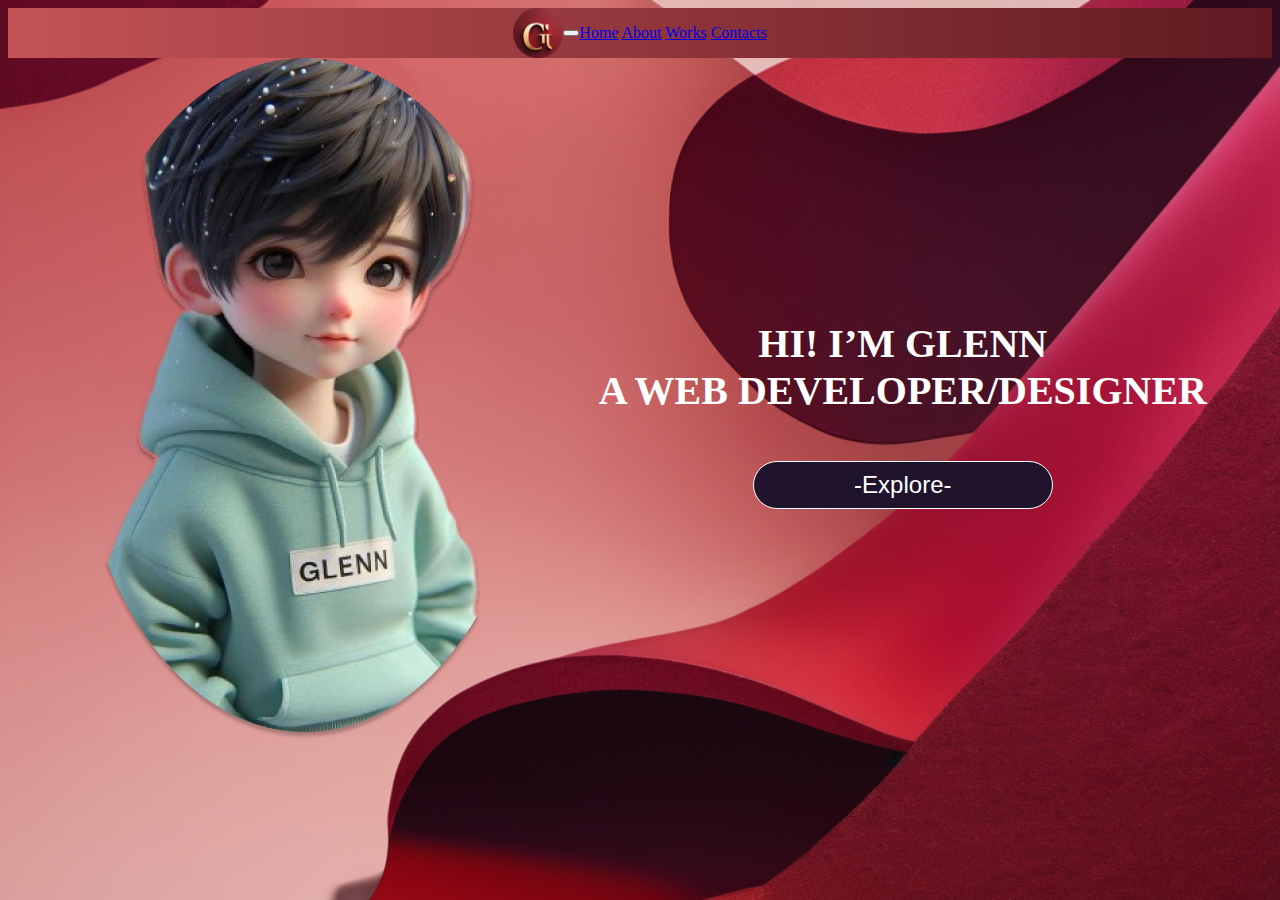
<file: index.html>
<!DOCTYPE html>
<html lang="en">

<head>
    <meta charset="UTF-8">
    <meta name="viewport" content="width=device-width, initial-scale=1.0">
    <title>Glenn Nisperos</title>
    <link rel="stylesheet" href="styles/styles.css">
    <link href="https://cdn.jsdelivr.net/npm/bootstrap@5.3.2/dist/css/bootstrap.min.css" rel="stylesheet"
        integrity="sha384-T3c6CoIi6uLrA9TneNEoa7RxnatzjcDSCmG1MXxSR1GAsXEV/Dwwykc2MPK8M2HN" crossorigin="anonymous">

</head>

<body>

    <!-- navigation -->
    <nav class="navbar navbar-expand-lg">
        <div class="container">
            <a class="navbar-brand" href="#">
                <img src="assets/images/logo.png" class="logo" alt="logo">
            </a>
            <button class="navbar-toggler" type="button" data-bs-toggle="collapse" data-bs-target="#navbarNavAltMarkup"
                aria-controls="navbarNavAltMarkup" aria-expanded="false" aria-label="Toggle navigation">
                <span class="navbar-toggler-icon"></span>
            </button>
            <div class="collapse navbar-collapse justify-content-end" id="navbarNavAltMarkup">
                <div class="navbar-nav">
                    <a class="nav-link active" aria-current="page" href="#">Home</a>
                    <a class="nav-link" href="#">About</a>
                    <a class="nav-link" href="#">Works</a>
                    <a class="nav-link "href="#">Contacts</a>
                </div>
            </div>
        </div>
    </nav>
    <div class="container">
        <div class="image">
            <img src="assets/images/me_.png">
        </div>
        <div class="text">
            <h1>HI! I’M GLENN<br>A WEB DEVELOPER/DESIGNER</h1>
            <button type="button" class="home-button">-Explore-</button>
        </div>
    </div>

    <script src="https://cdn.jsdelivr.net/npm/@popperjs/core@2.11.8/dist/umd/popper.min.js"
        integrity="sha384-I7E8VVD/ismYTF4hNIPjVp/Zjvgyol6VFvRkX/vR+Vc4jQkC+hVqc2pM8ODewa9r"
        crossorigin="anonymous"></script>
    <script src="https://cdn.jsdelivr.net/npm/bootstrap@5.3.2/dist/js/bootstrap.min.js"
        integrity="sha384-BBtl+eGJRgqQAUMxJ7pMwbEyER4l1g+O15P+16Ep7Q9Q+zqX6gSbd85u4mG4QzX+"
        crossorigin="anonymous"></script>
</body>

</html>
</file>
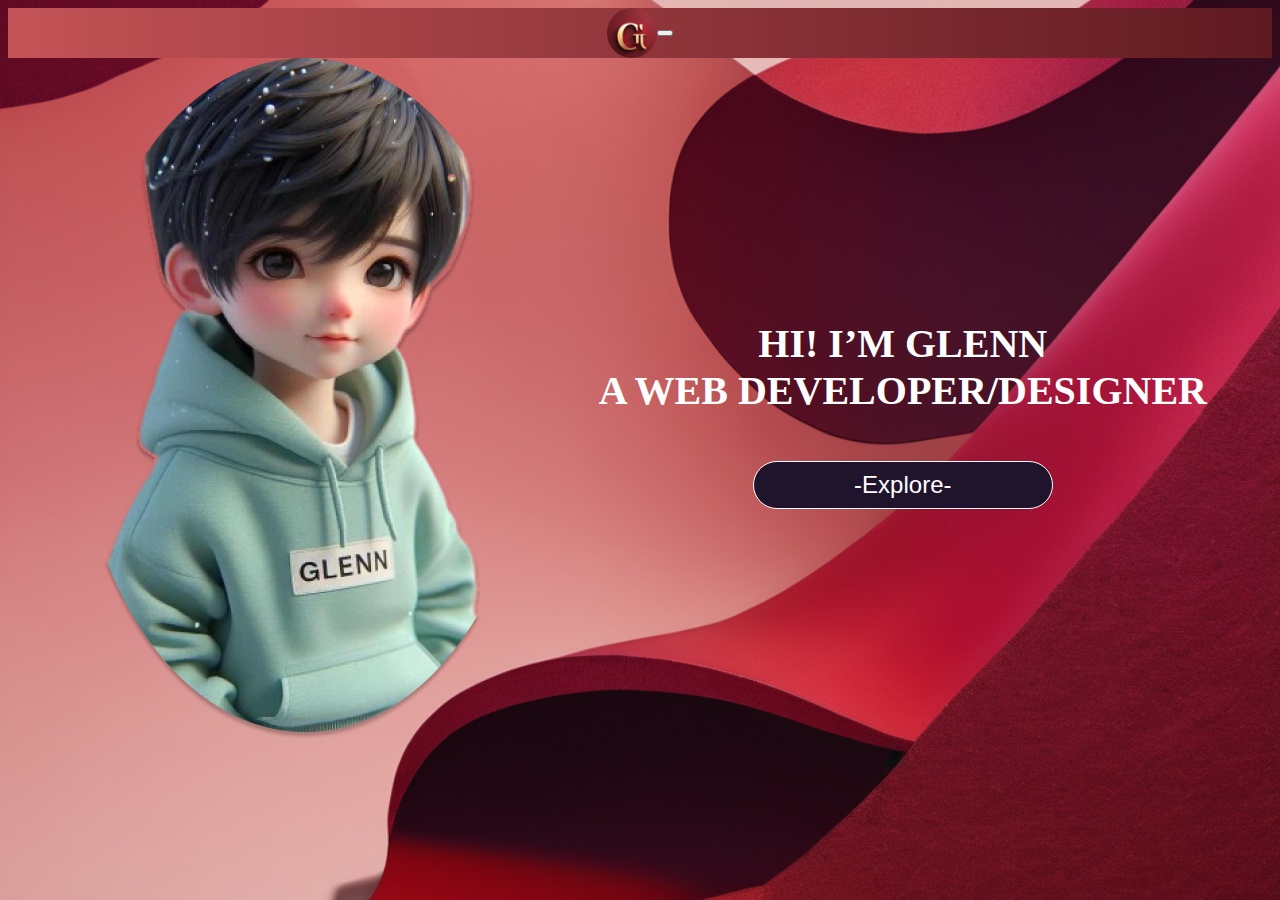
<file: home.html>
<!DOCTYPE html>
<html lang="en">

<head>
    <meta charset="UTF-8">
    <meta name="viewport" content="width=device-width, initial-scale=1.0">
    <title>Glenn Nisperos</title>
    <link rel="stylesheet" href="styles/styles.css">
    <link href="https://cdn.jsdelivr.net/npm/bootstrap@5.3.2/dist/css/bootstrap.min.css" rel="stylesheet"
        integrity="sha384-T3c6CoIi6uLrA9TneNEoa7RxnatzjcDSCmG1MXxSR1GAsXEV/Dwwykc2MPK8M2HN" crossorigin="anonymous">

</head>

<body>

    <!-- navigation -->
    <nav class="navbar navbar-expand-lg">
        <div class="container">
            <a class="navbar-brand" href="#">
                <img src="assets/images/logo.png" class="logo" alt="logo">
            </a>
            <button class="navbar-toggler" type="button" data-bs-toggle="collapse" data-bs-target="#navbarNavAltMarkup"
                aria-controls="navbarNavAltMarkup" aria-expanded="false" aria-label="Toggle navigation">
                <span class="navbar-toggler-icon"></span>
            </button>
        </div>
    </nav>

    <div class="container">
        <div class="image">
            <img src="assets/images/me_.png">
        </div>
        <div class="text">
            <h1>HI! I’M GLENN<br>A WEB DEVELOPER/DESIGNER</h1>
            <button type="button" class="home-button">-Explore-</button>
        </div>
    </div>



    <script src="https://cdn.jsdelivr.net/npm/@popperjs/core@2.11.8/dist/umd/popper.min.js"
        integrity="sha384-I7E8VVD/ismYTF4hNIPjVp/Zjvgyol6VFvRkX/vR+Vc4jQkC+hVqc2pM8ODewa9r"
        crossorigin="anonymous"></script>
    <script src="https://cdn.jsdelivr.net/npm/bootstrap@5.3.2/dist/js/bootstrap.min.js"
        integrity="sha384-BBtl+eGJRgqQAUMxJ7pMwbEyER4l1g+O15P+16Ep7Q9Q+zqX6gSbd85u4mG4QzX+"
        crossorigin="anonymous"></script>
</body>

</html>
</file>
<file: styles/styles.css>
.navbar {
    background: linear-gradient(to left,#5F1A21,#C35356);
}

.logo {
    height: 50px;
    vertical-align: text-top;
}

body {
    background-image: url('bg.png');
    background-repeat: no-repeat;
    background-size: cover;
    background-position: center;
    height: 100%;
}

.home-button {
    background-color: #20142C;
    color: #fff;
    border-radius: 32px;
    font-size: 24px;
    width: 300px;
    height: 48px;
    cursor: pointer;
    text-decoration: none;
    margin-top: 20px;
    border: 1px solid #fff;
}
.home-button:hover{
    background-color: #EE4540;
    color: #000;
    border: none;
    box-shadow: 0 12px 16px 0 rgba(0,0,0,0.24),0 17px 50px 0 rgba(0,0,0,0.19);
}

.explore {
    text-align: right;
}

.container {
    display: flex;
    align-items: center;
    justify-content: center
}

img {
    max-width: 100%;
}

.image {
    flex-basis: 40%;
}

.text {
    font-size: 20px;
    padding-left: 20px;
    color: #fff;
    font-family: 'Jomhuria';
    text-align: center;
}
</file>
